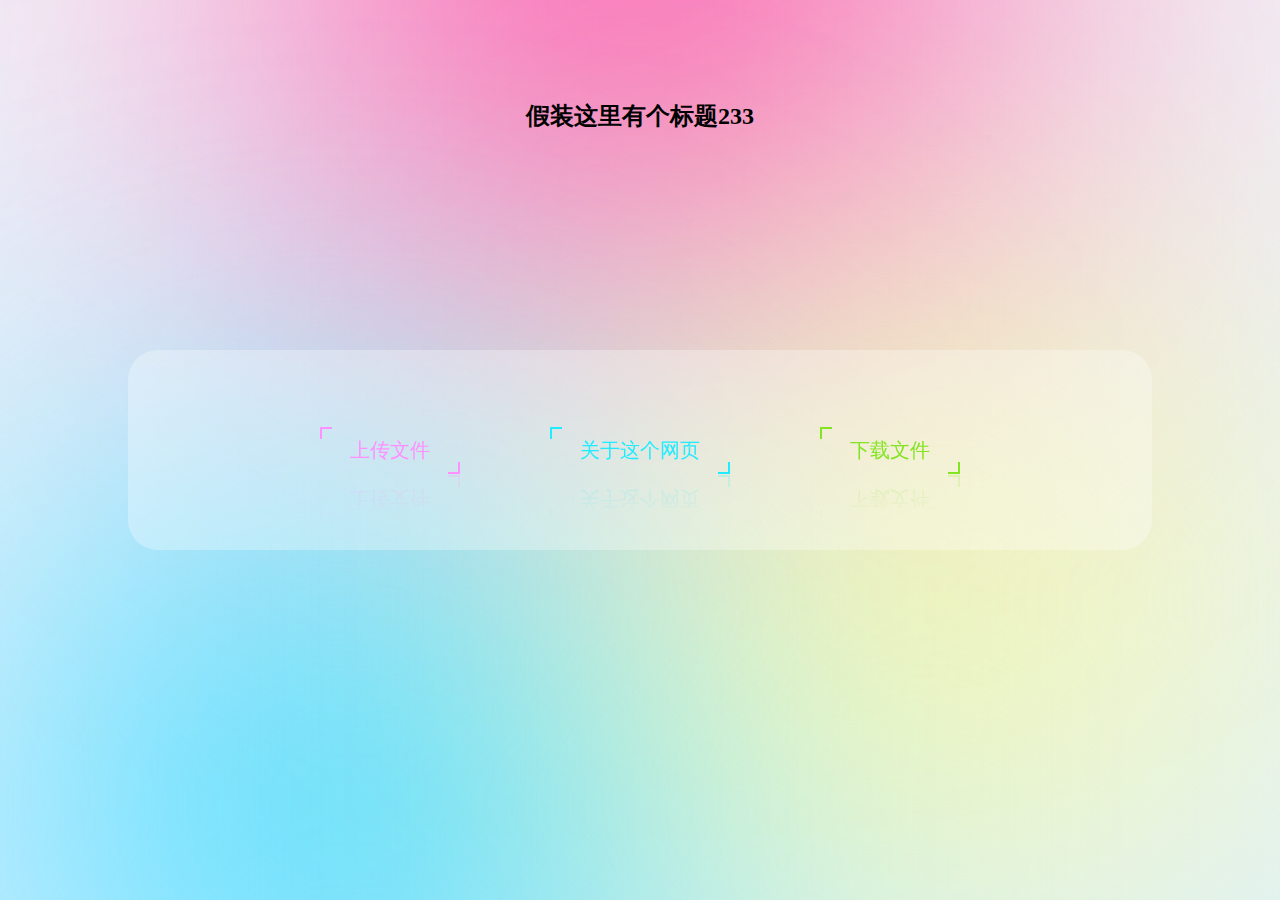
<file: index.html>
<!DOCTYPE html>

<head>
    <meta charset="UTF-8">
    <meta name="viewport"
        content="width=device-width, user-scalable=no, initial-scale=1.0, maximum-scale=1.0, minimum-scale=1.0">
    <meta http-equiv="X-UA-Compatible" content="ie=edge">
    <title>我的第N个网页</title>

    <link rel="stylesheet" href="style.css">

    <link rel="icon" href="头像.png">

</head>

<body>

    <h2>假装这里有个标题233</h2>

    <section>
        <!-- 背景颜色 -->
        <div class="color"></div>
        <div class="color"></div>
        <div class="color"></div>


        <div class="box"></div>

        <a href="upload">上传文件</a>
        <a href="about">关于这个网页</a>
        <a href="download">下载文件</a>


    </section>



</body>

</html>
</file>
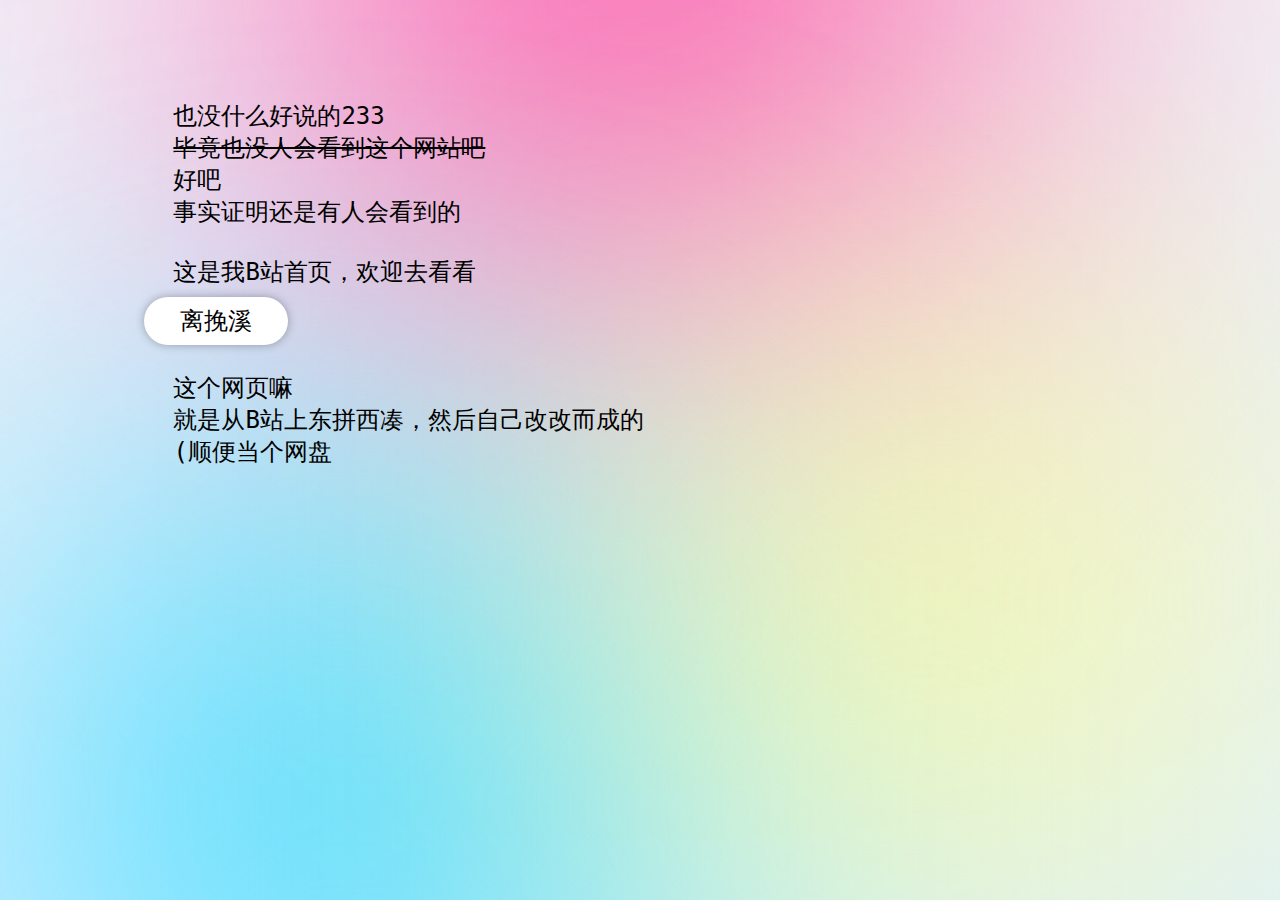
<file: about.html>
<!DOCTYPE html>

<head>
    <meta charset="UTF-8">
    <meta name="viewport"
        content="width=device-width, user-scalable=no, initial-scale=1.0, maximum-scale=1.0, minimum-scale=1.0">
    <meta http-equiv="X-UA-Compatible" content="ie=edge">
    <title>关于这个网页</title>

    <link rel="stylesheet" href="style.css">

    <link rel="icon" href="头像.png">

</head>

<body>


    <section>
        <!-- 背景颜色 -->
        <div class="color"></div>
        <div class="color"></div>
        <div class="color"></div>

    </section>

    <div class="text">
        <pre>
            也没什么好说的233
            <del>毕竟也没人会看到这个网站吧</del>
            好吧
            事实证明还是有人会看到的
            
            这是我B站首页，欢迎去看看
            <a href="https://space.bilibili.com/513549245" target="_blank">离挽溪</a>
            

            这个网页嘛
            就是从B站上东拼西凑，然后自己改改而成的
            (顺便当个网盘
        </pre>
    </div>



</body>

</html>
</file>
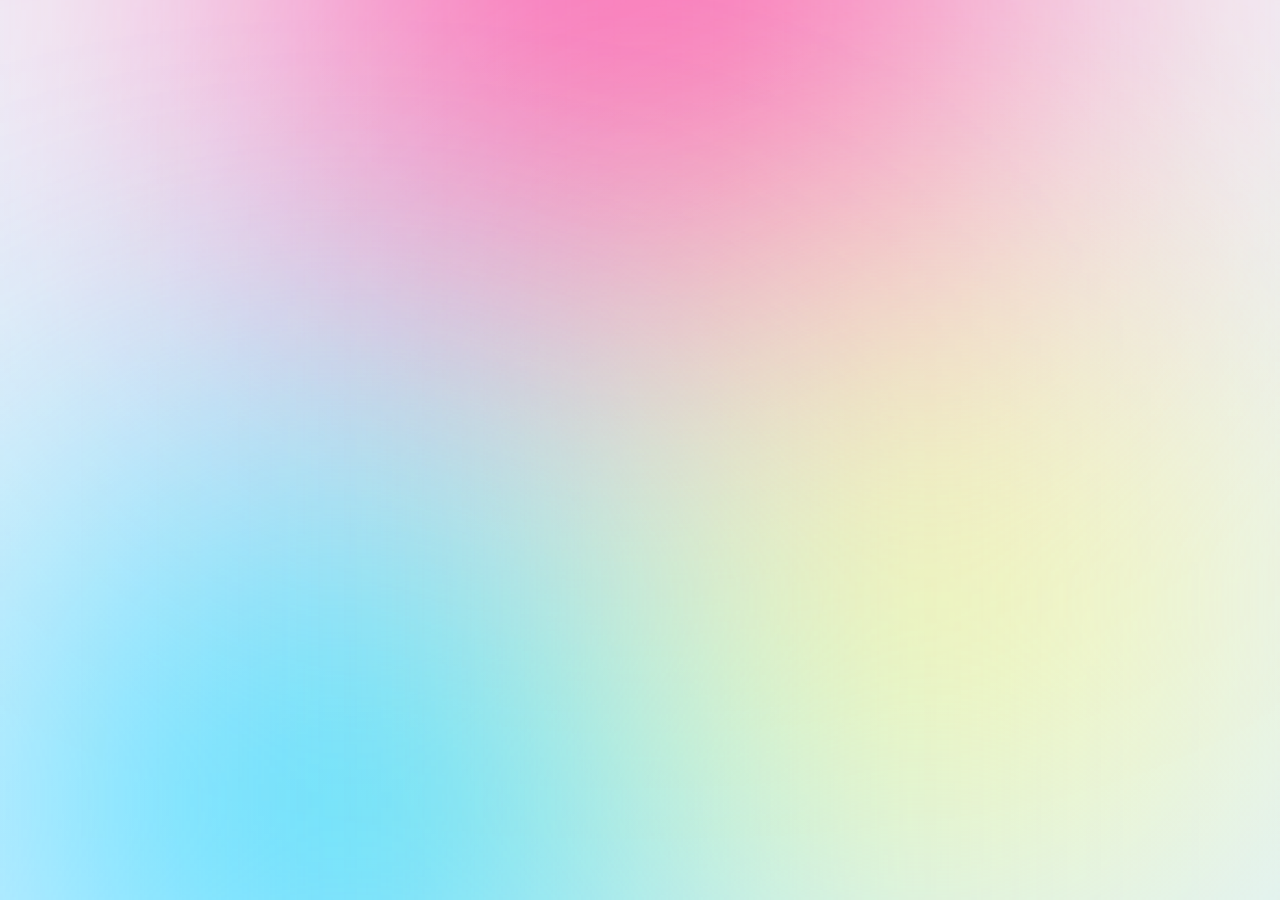
<file: download.html>
<!DOCTYPE html>

<head>
    <meta charset="UTF-8">
    <meta name="viewport"
        content="width=device-width, user-scalable=no, initial-scale=1.0, maximum-scale=1.0, minimum-scale=1.0">
    <meta http-equiv="X-UA-Compatible" content="ie=edge">
    <title>下载文件</title>

    <link rel="stylesheet" href="style.css">

    <link rel="icon" href="头像.png">

</head>

<body>


    <section>
        <!-- 背景颜色 -->
        <div class="color"></div>
        <div class="color"></div>
        <div class="color"></div>

    </section>

    <div class="text3" id="parent">
    </div>

    <script>

        var pre = new XMLHttpRequest();
        url = "https://api.github.com/repos/jty233/disk/contents";
        pre.open('GET', url, true);
        pre.send();//第三步：发送请求  将请求参数写在URL中

        pre.onreadystatechange = function () {
            if (pre.readyState == XMLHttpRequest.DONE) {
                var json = pre.responseText;
                json = eval(json);
                console.log(json);

                for (var i = 0; i < json.length; i++) {
                    console.log(json[i]['download_url']);
                    addElementDiv(json[i]);
                }
            }
        }


        function addElementDiv(json) {
            var parent = document.getElementById("parent");

            //添加 div
            var div = document.createElement("a");

            //设置 div 属性，如 id
            div.setAttribute("href",json["download_url"]);
            div.setAttribute("download",json["name"]);
            div.setAttribute("style","display=block")

            div.innerHTML = json["name"];
            parent.appendChild(div);
        }

    </script>



</body>

</html>
</file>
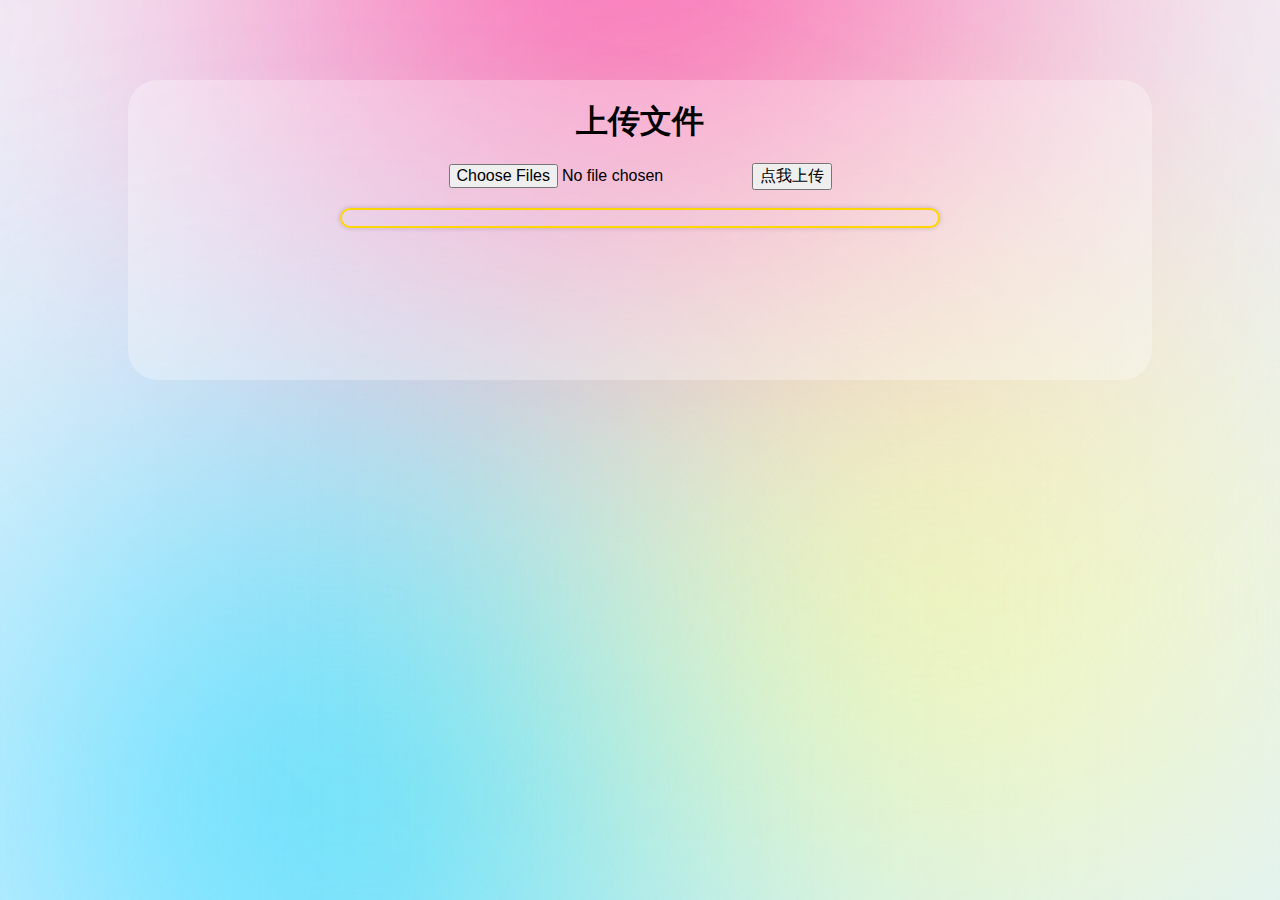
<file: upload.html>
<!DOCTYPE html>
<html>

<head>
    <meta charset="UTF-8">
    <meta name="viewport"
        content="width=device-width, user-scalable=no, initial-scale=1.0, maximum-scale=1.0, minimum-scale=1.0">
    <meta http-equiv="X-UA-Compatible" content="ie=edge">
    <title>上传文件</title>

    <link rel="stylesheet" href="style.css">

    <link rel="icon" href="头像.png">


</head>

<body>

    <section>
        <!-- 背景颜色 -->
        <div class="color"></div>
        <div class="color"></div>
        <div class="color"></div>

        <div class="box2"></div>
    </section>



    <div class="text2">
        <h1>上传文件</h1>


        <input type="file" id="file" multiple><button onclick="send()">点我上传</button>

        <div id="progress">
            <div class="progress-item"></div>
        </div>
        <span id="time"></span>
        <span id="callback"></span>
    </div>

    <script>

        let dataArr = [];
        let input = document.getElementById("file");
        input.addEventListener('change', readFile, false);

        function readFile() {

            let files = document.querySelector("#file");

            let iLen = files.files.length;
            let fd = new FormData();


            for (let i = 0; i < iLen; i++) {
                let reader = new FileReader(); //实例化文件读取对象
                reader.index = i;
                fd.append(i, files.files[i]);
                reader.readAsDataURL(files.files[i]); //将文件读取为 DataURL,也就是base64编码
                reader.fileName = files.files[i].name;

                reader.onload = function (e) {
                    //设置图片信息对象
                    // 方便后面submit的时候，将数据传给后台
                    let imgMsg = {
                        name: this.fileName,//获取文件名    
                        base64: this.result
                    }
                    dataArr.push(imgMsg);   //将图片信息对象存到数据数组中
                }
            }
        }

        let rightnum = 0;
        let wrongnum = 0;


        function send() {

            if (dataArr.length == 0) {
                alert("请先选择文件");
                return;
            }
            for (let i = 0; i < dataArr.length; i++) {
                if (dataArr[i]) {

                    uploadfile(i);
                }
            }

        }

        function uploadfile(i) {
            let dataURL = dataArr[i].base64;
            let filename = dataArr[i].name;

            // console.log("正在发送第" + i + "个，文件名为" + filename);
            dataURL = dataURL.substring(dataURL.indexOf('base64') + 7);
            // console.log(dataURL);

            let obj = {
                message: '',
                content: dataURL
            }
            let check = new XMLHttpRequest();
            url = "https://api.github.com/repos/jty233/disk/contents/" + filename;
            // check.open('GET', url, true);
            // check.send();//第三步：发送请求  将请求参数写在URL中

            // check.onreadystatechange = function () {
            //     if (check.readyState == 4) {
            //         if (check.status == 404) {
            let xhr = new XMLHttpRequest();
            xhr.open("PUT", url, true);
            let encode = 'ZTMyODc5MzRjYTM2NDU4NjY2NzAzMTNmZDRlMzFjMmU4MTU4MmE4NQ=='
            xhr.setRequestHeader('Authorization', 'token ' + window.atob(encode));

            xhr.upload.onprogress = progressFunction;//【上传进度调用方法实现】

            xhr.upload.onloadstart = function () {//上传开始执行方法
                ot = new Date().getTime(); //设置上传开始时间
                oloaded = 0;//设置上传开始时，以上传的文件大小为0
            }

            function progressFunction(evt) {
                let time = document.getElementById("time");
                let nt = new Date().getTime();//获取当前时间
                let pertime = (nt - ot) / 1000; //计算出上次调用该方法时到现在的时间差，单位为s
                ot = new Date().getTime(); //重新赋值时间，用于下次计算
                let perload = evt.loaded - oloaded; //计算该分段上传的文件大小，单位b
                oloaded = evt.loaded;//重新赋值已上传文件大小，用以下次计算
                //上传速度计算
                let speed = perload / pertime;//单位b/s
                let bspeed = speed;
                speed /= 1024;
                speed = speed.toFixed(1);
                //剩余时间
                let resttime = ((evt.total - evt.loaded) / bspeed).toFixed(1);
                time.innerHTML = '速度：' + speed + 'KB/s，剩余时间：' + resttime + 's';
                let percent = event.loaded / event.total * 100;
                document.querySelector("#progress .progress-item").style.width = percent + "%";
            }

            xhr.onreadystatechange = function () {//请求后的回调接口，可将请求成功后要执行的程序写在其中
                if (xhr.readyState == 4) {
                    if (xhr.status == 201) {//验证请求是否发送成功
                        rightnum++;
                        console.log("第" + i + "个，已完成，总完成数为" + rightnum);
                        if (rightnum == dataArr.length) {

                            alert("已全部完成");
                            dataArr = [];
                            rightnum = 0;
                        }
                        else if (rightnum + wrongnum == dataArr.length) {
                            alert("已成功上传" + rightnum + "个");
                            dataArr = [];
                            rightnum = 0;
                            wrongnum = 0;
                        }
                    }
                    else if (xhr.status == 409) {
                        console.log("第" + i + "个上传失败，已重新上传");
                        uploadfile(i);
                    }
                    else {
                        alert(filename + "上传失败,可能为文件名重复");
                        wrongnum++;
                        let json = xhr.responseText;//获取到服务端返回的数据
                        console.log(json);
                    }
                }

            };

            xhr.send(JSON.stringify(obj))
            //     }
            //     else {
            //         alert("资源已存在");
            //         let json = check.responseText;//获取到服务端返回的数据
            //         console.log(json);
            //     }

            // }
            // }
        }



    </script>

</body>

</html>
</file>
<file: style.css>
/* ��������Ĭ�ϱ߾࣬
ʹ�߿���ڱ߾��ֵ������Ԫ�ص�width��height�� */

* {
    margin: 0;
    padding: 0;
    box-sizing: border-box;
}

/* ʹ��flex���֣������ݴ�ֱ��ˮƽ���� */

section {
    /* ��Զ�λ */
    position: relative;
    overflow: hidden;
    display: flex;
    justify-content: center;
    align-items: center;
    min-height: 100vh;
    /* linear-gradient() �������ڴ���һ����ʾ���ֻ������ɫ���Խ����ͼƬ */
    background: linear-gradient(to bottom, #f1f4f9, #dff1ff);
    background-attachment: fixed;
    background-size: cover;
}

/* ������ɫ */

section .color {
    /* ���Զ�λ */
    position: absolute;
    /* ʹ��filter(�˾�) ���ԣ���ͼ�����ø�˹ģ��*/
    filter: blur(250px);
}

/* :nth-child(n) ѡ����ƥ�丸Ԫ���еĵ� n ����Ԫ�� */

section .color:nth-child(1) {
    top: -350px;
    width: 600px;
    height: 600px;
    background: #ff359b;
}

section .color:nth-child(2) {
    bottom: -150px;
    left: 100px;
    width: 500px;
    height: 500px;
    background: #00d2ff;
}

section .color:nth-child(3) {
    bottom: 50px;
    right: 100px;
    width: 500px;
    height: 500px;
    background: #fffd87;
}

section a {
    position: relative;
    padding: 10px 30px;
    margin: 0 45px;
    color: #21ebff;
    text-decoration: none;
    font-size: 20px;
    text-transform: uppercase;
    transition: 0.3s;
    overflow: hidden;
    -webkit-box-reflect: below 1px linear-gradient(transparent, #0003);
}

section a:hover {
    background: rgba(33, 235, 255, 0.5);
    color: rgba(0, 0, 0, 0.6);
    box-shadow: 0 0 50px #21ebff;
    transition-delay: 0.3s;
}

section a:nth-of-type(1) {
    filter: hue-rotate(115deg);
}

section a:nth-of-type(3) {
    filter: hue-rotate(270deg);
}

section a::before {
    content: '';
    position: absolute;
    top: 0;
    left: 0;
    width: 10px;
    height: 10px;
    border-top: 2px solid #21ebff;
    border-left: 2px solid #21ebff;
    transition: 0.3s;
    transition-delay: 0.3s;
}

section a:hover::before {
    width: 100%;
    height: 100%;
    transition-delay: 0s;
}

section a::after {
    content: '';
    position: absolute;
    right: 0;
    bottom: 0;
    width: 10px;
    height: 10px;
    border-bottom: 2px solid #21ebff;
    border-right: 2px solid #21ebff;
    transition: 0.3s;
    transition-delay: 0.3s;
}

section a:hover::after {
    width: 100%;
    height: 100%;
    transition-delay: 0s;
}

.box {
    /* width: 1000px;  */
    width: 80%;
    position: absolute;
    /* transform: translateY(-50%); */
    height: 200px;
    margin: 0, auto;
    background: rgba(255, 255, 255, 0.3);
    border-radius: 30px;

}

h2 {
    position: absolute;
    z-index: 1;
    display: inline-block;
    /* height: 100px; */
    left: 0;
    top: 0;
    left: 50%;
    transform: translateX(-50%);
    margin-top: 100px;
    /* background-color: white; */
}

.text {
    position: absolute;
    z-index: 1;
    display: inline-block;
    /* height: 100px; */
    left: 0;
    top: 0;
    /* left: 50%; */
    /* transform: translateX(-50%); */
    margin-top: 100px;
    /* background-color: white; */
}

.text pre {
    font-size: 24px;
}

.text a {
    text-decoration: none;
    display: block;
    position: absolute;
    height: 2em;
    width: 6em;
    text-align: center;
    line-height: 2em;
    color: black;
    background-color: white;
    left: 6em;
    margin-top: -0.8em;
    border-radius: 1em;
    transition: 0.3s;
    box-shadow: 0 0 10px rgba(0, 0, 0, 0.3);
}

.text a:hover {
    width: 10em;
}

.text2 {
    position: absolute;
    z-index: 1;
    display: inline-block;
    text-align: center;
    /* height: 100px; */
    /* left: 0; */
    top: 0;
    left: 50%;
    transform: translateX(-50%);
    margin-top: 100px;
    /* background-color: white; */
}

.text2 input {
    display: inline-block;
    margin: 20px 0;
    /* height: 30px; */
    /* color: #21ebff; */
    font-size: 16px;
}

.text2 button {
    font-size: 16px;
    padding: 1px 6px;
}

#progress {
    height: 20px;
    width: 600px;
    border: 2px solid gold;
    position: relative;
    border-radius: 10px;
    box-shadow: 0 0 5px rgba(0, 0, 0, 0.2);
}

#progress .progress-item {
    height: 100%;
    position: absolute;
    left: 0;
    top: 0;
    background: chartreuse;
    border-radius: 10px;
    transition: width .3s linear;
}

.box2 {
    /* width: 1000px;  */
    width: 80%;
    position: absolute;
    /* transform: translateY(-50%); */
    height: 300px;
    margin: 0, auto;
    /* margin-top: -200px; */
    top: 80px;
    background: rgba(255, 255, 255, 0.3);
    border-radius: 30px;
}


.text3 {
    position: absolute;
    z-index: 1;
    display: inline-block;
    /* height: 100px; */
    left: 0;
    top: 0;
    left: 20%;
    margin-top: 100px;
    /* background-color: white; */
}

.text3 a {
    text-decoration: none;
    display: block;
    height: 10px;
    padding: 20px;
    text-align: center;
    line-height: 0px;
    color: black;
    background-color: white;
    margin-top: 30px;
    border-radius: 25px;

    /* box-shadow: 0 0 10px rgba(0, 0, 0, 0.3); */
}
</file>
